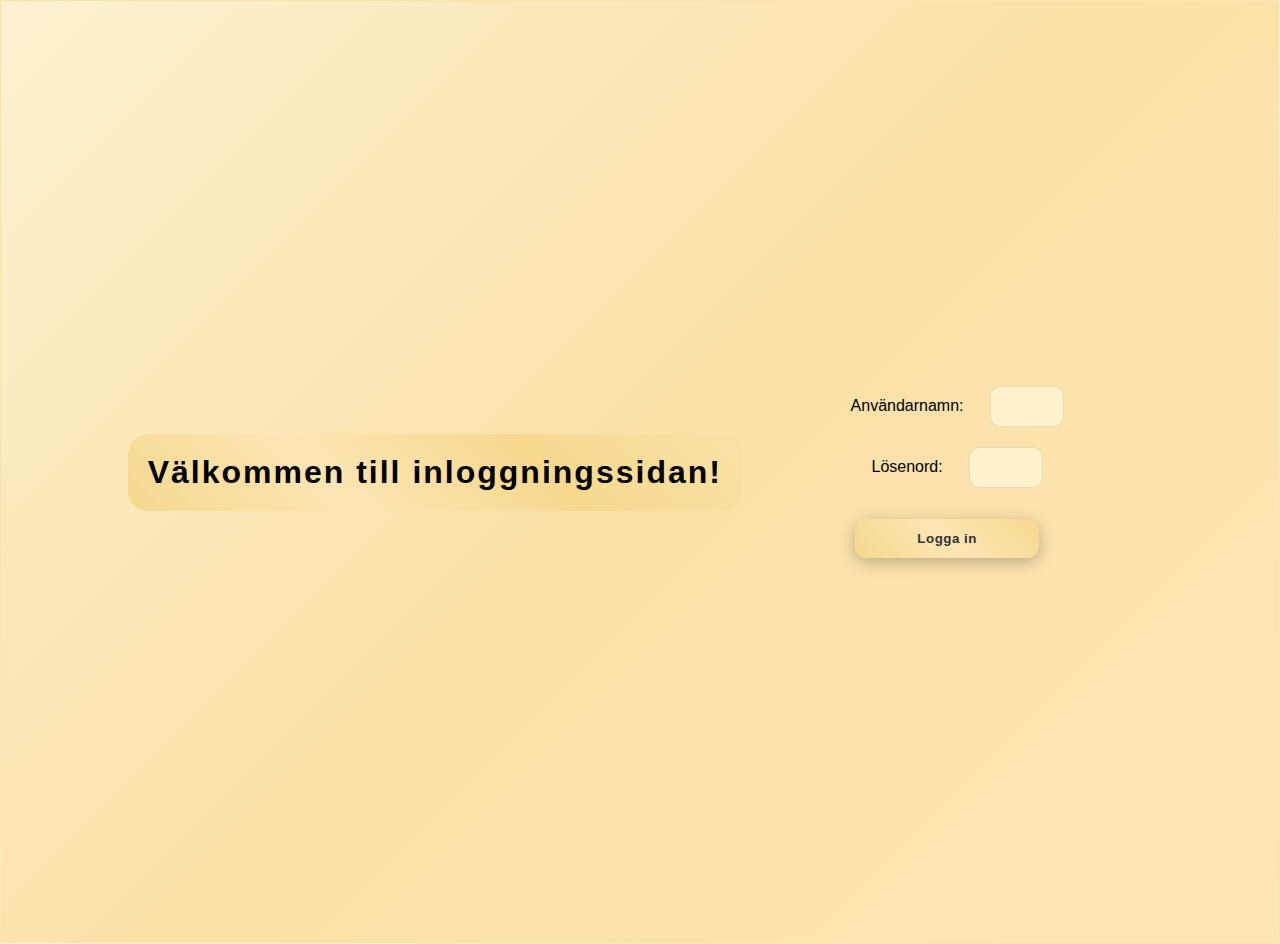
<file: index.html>
<!DOCTYPE html>
<html lang="en">
<head>
    <meta charset="UTF-8">
    <meta name="viewport" content="width=device-width, initial-scale=1.0">
    <title>Inloggningssida</title>
    <script src="script.js" defer></script>
    <link rel="stylesheet" href="style.css">
    <link rel="icon" type="image/x-icon" href="favicon.ico">
</head>
<body>

<h1>Välkommen till inloggningssidan!</h1>

<form id="loginForm">
    <label for="username">Användarnamn:</label>
    <input type="text" class="username" name="username" required><br><br>
  
    <label for="password">Lösenord:</label>
    <input type="password" class="password" name="password" required><br><br>
    
    <button type="submit" class="btn">Logga in</button>
</form>



</body>
</html>
</file>
<file: style.css>
* {
    box-sizing: border-box;
    margin: 1px;
    padding: 20px;
    text-align: center;
    border-radius: 20px;
}

body {
    font-family: Arial, Helvetica, sans-serif;
    min-height: 100vh;
    display: flex;
    justify-content: center;
    align-items: center;
    background: linear-gradient(135deg, #fdf1d0, #f9e1a7, #ffe5b4);
}

#app {
    backdrop-filter: blur(15px);
    background: rgba(255, 241, 200, 0.8);
    border-radius: 28px;
    box-shadow: 0 8px 30px rgba(0,0,0,0.2), inset 0 0 15px rgba(255,255,255,0.25);
    border: 1px solid rgba(255,255,200,0.4);
}

h1 {
    background: linear-gradient(45deg, #f5d88e, #fce5b4, #f7d88e, #f9e1a7);
    letter-spacing: 2px;
    margin: 20px 0;
}

input {
    width: 20%;
    padding: 12px 14px;
    border-radius: 10px;
    border: 1px solid rgba(0,0,0,0.1);
    background: rgba(255,250,220,0.7);
    color: #333;
    outline: none;
    transition: 0.3s ease;
}

input::placeholder {
    color: rgba(0,0,0,0.4);
}

input:focus {
    border: 1px solid #f2c97c;
    box-shadow: 0 0 10px rgba(242,201,124,0.5);
}

button {
    width: 50%;
    padding: 12px;
    margin-top: 12px;
    border: none;
    border-radius: 12px;
    font-weight: 600;
    letter-spacing: 0.5px;
    cursor: pointer;
    transition: 0.35s ease;
    color: #333;
    background: linear-gradient(45deg, #f5d88e, #fce5b4, #f7d88e);
    box-shadow: 0 4px 15px rgba(0,0,0,0.25);
}

button:hover {
    transform: translateY(-2px) scale(1.02);
    box-shadow: 0 8px 25px rgba(242,201,124,0.5);
}

button:active {
    transform: scale(0.97);
}

#message {
    margin-top: 12px;
    font-size: 18px;
    color: #b88500;
}

#welcomeText {
    margin-bottom: 20px;
    color: #555;
    font-size: 26px;
}

.hidden {
    display: none;
}

@media (max-width: 400px) {
    #app {
        width: 85%;
        padding: 30px;
    }
}
</file>
